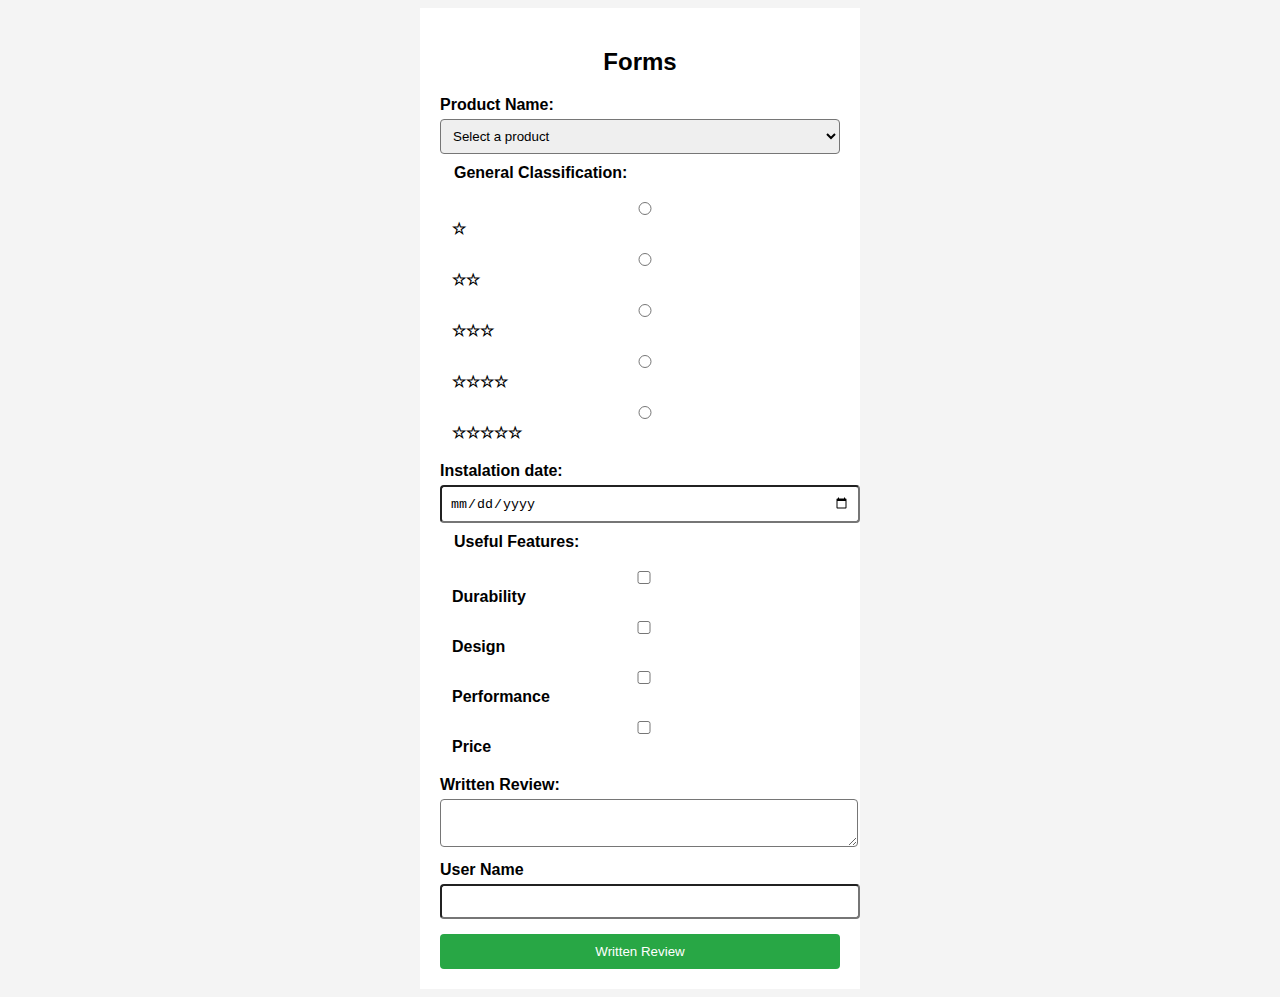
<file: form/index.html>
<!DOCTYPE html>
<html lang="pt">
<head>
    <meta charset="UTF-8" />
    <meta name="viewport" content="width=device-width, initial-scale=1.0" />
    <meta name="description" content="Product Review Form"/>
    <meta name="author" content="Robson Ribeiro" />
    <title>W05 Assignment: Product Review Form</title>
    <script src="./scripts/script.js" defer></script>
    <link rel="stylesheet" href="./styles/style.css">
    <link rel="preconnect" href="https://fonts.googleapis.com" />
    <link rel="preconnect" href="https://fonts.gstatic.com" crossorigin />
    <link
      href="https://fonts.googleapis.com/css2?family=Bebas+Neue&family=Roboto:ital,wght@0,100..900;1,100..900&family=Tinos:ital,wght@0,400;0,700;1,400;1,700&display=swap"
      rel="stylesheet"
    />
</head>
<body>
    <form action="review.html" method="get">
        <h2>Forms</h2>
        
        <label for="product">Product Name:</label>
        <select id="product" name="product" required>
            <option value="" disabled selected>Select a product</option>
        </select>
        
        <fieldset>
            <legend>General Classification:</legend>
            <label><input type="radio" name="rating" value="1" required> ☆</label>
            <label><input type="radio" name="rating" value="2"> ☆☆</label>
            <label><input type="radio" name="rating" value="3"> ☆☆☆</label>
            <label><input type="radio" name="rating" value="4"> ☆☆☆☆</label>
            <label><input type="radio" name="rating" value="5"> ☆☆☆☆☆</label>
        </fieldset>
        
        <label for="install-date">Instalation date:</label>
        <input type="date" id="install-date" name="install-date" required>
        
        <fieldset>
            <legend>Useful Features:</legend>
            <label><input type="checkbox" name="features" value="durability"> Durability</label>
            <label><input type="checkbox" name="features" value="design"> Design</label>
            <label><input type="checkbox" name="features" value="performance"> Performance</label>
            <label><input type="checkbox" name="features" value="price"> Price</label>
        </fieldset>
        
        <label for="review">Written Review:</label>
        <textarea id="review" name="review"></textarea>
        
        <label for="username">User Name</label>
        <input type="text" id="username" name="username">
        
        <input type="submit" value="Written Review">
    </form>
</body>
</html>
</file>
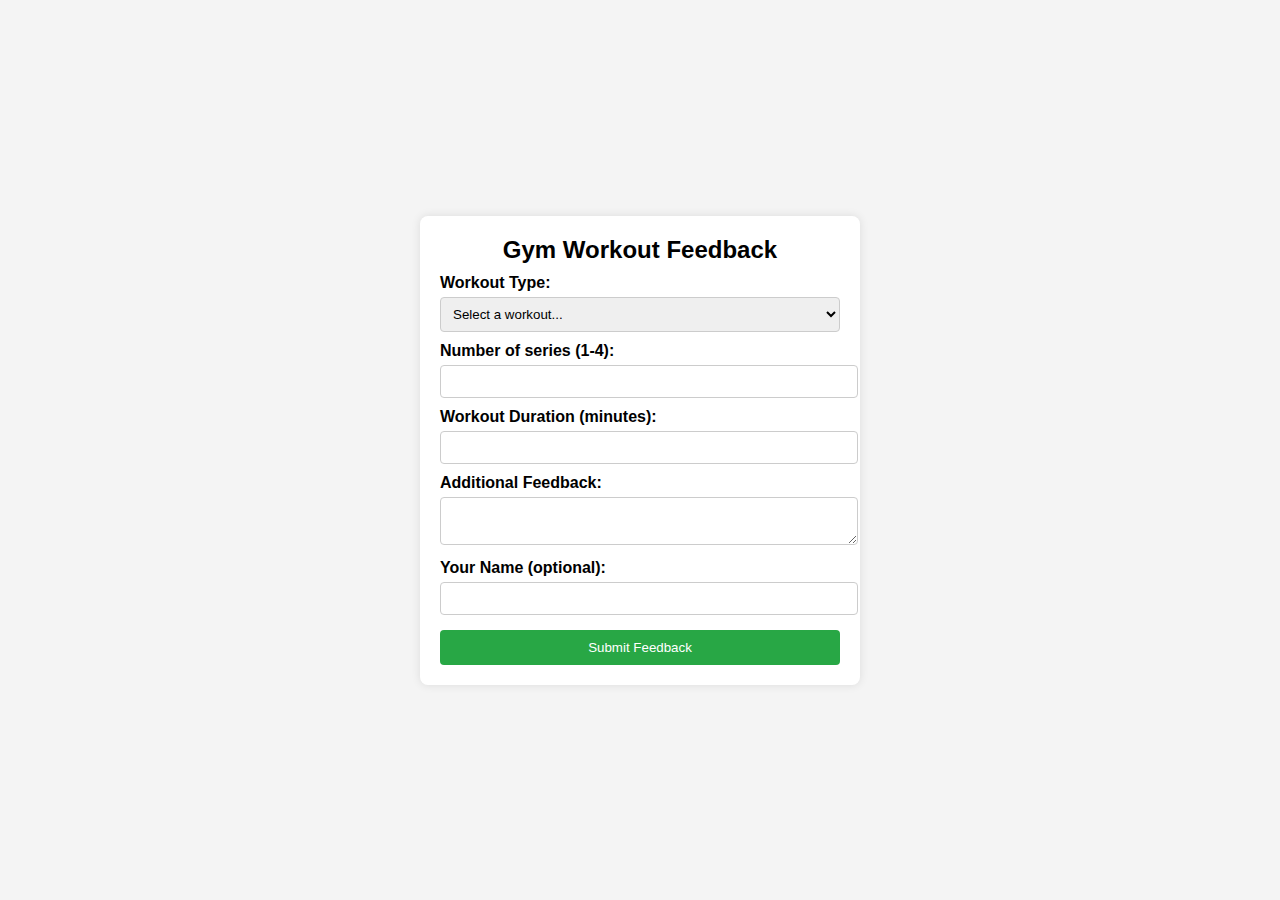
<file: form.html>
<!DOCTYPE html>
<html lang="en">
  <head>
    <meta charset="UTF-8" />
    <meta name="viewport" content="width=device-width, initial-scale=1.0" />
    <meta name="description" content="This is the  for the final project" />
    <meta name="author" content="Robson Ribeiro" />
    <title>The Giant's Factory Website</title>
    <link rel="stylesheet" href="./styles/smallView.css" />
    <link rel="stylesheet" href="./styles/largeView.css" />
    <script src="./scripts/script.js" defer></script>
    <script src="./scripts/training.js" defer></script>
    <script src="./scripts/workout.js" defer></script>
    <link rel="stylesheet" href="./styles/form.css">
    <link rel="preconnect" href="https://fonts.googleapis.com" />
    <link rel="preconnect" href="https://fonts.gstatic.com" crossorigin />
    <link
      href="https://fonts.googleapis.com/css2?family=Bebas+Neue&family=Roboto:ital,wght@0,100..900;1,100..900&family=Tinos:ital,wght@0,400;0,700;1,400;1,700&display=swap"
      rel="stylesheet"
    />
  </head>
  <body>
    <form action="gymReview.html" method="get">
      <h2>Gym Workout Feedback</h2>
      
      <label for="workout-type">Workout Type:</label>
      <select id="workout-type" name="workout-type" required>
          <option value="" disabled selected>Select a workout...</option>
      </select>
      
      <label for="intensity">Number of series (1-4):</label>
      <input type="number" id="intensity" name="intensity" min="1" max="5" required>
      
      <label for="duration">Workout Duration (minutes):</label>
      <input type="number" id="duration" name="duration" min="1" required>
      
      <label for="feedback">Additional Feedback:</label>
      <textarea id="feedback" name="feedback"></textarea>
      
      <label for="username">Your Name (optional):</label>
      <input type="text" id="username" name="username">
      
      <input type="submit" value="Submit Feedback">
  </form>

    
  </body>
</html>
</file>
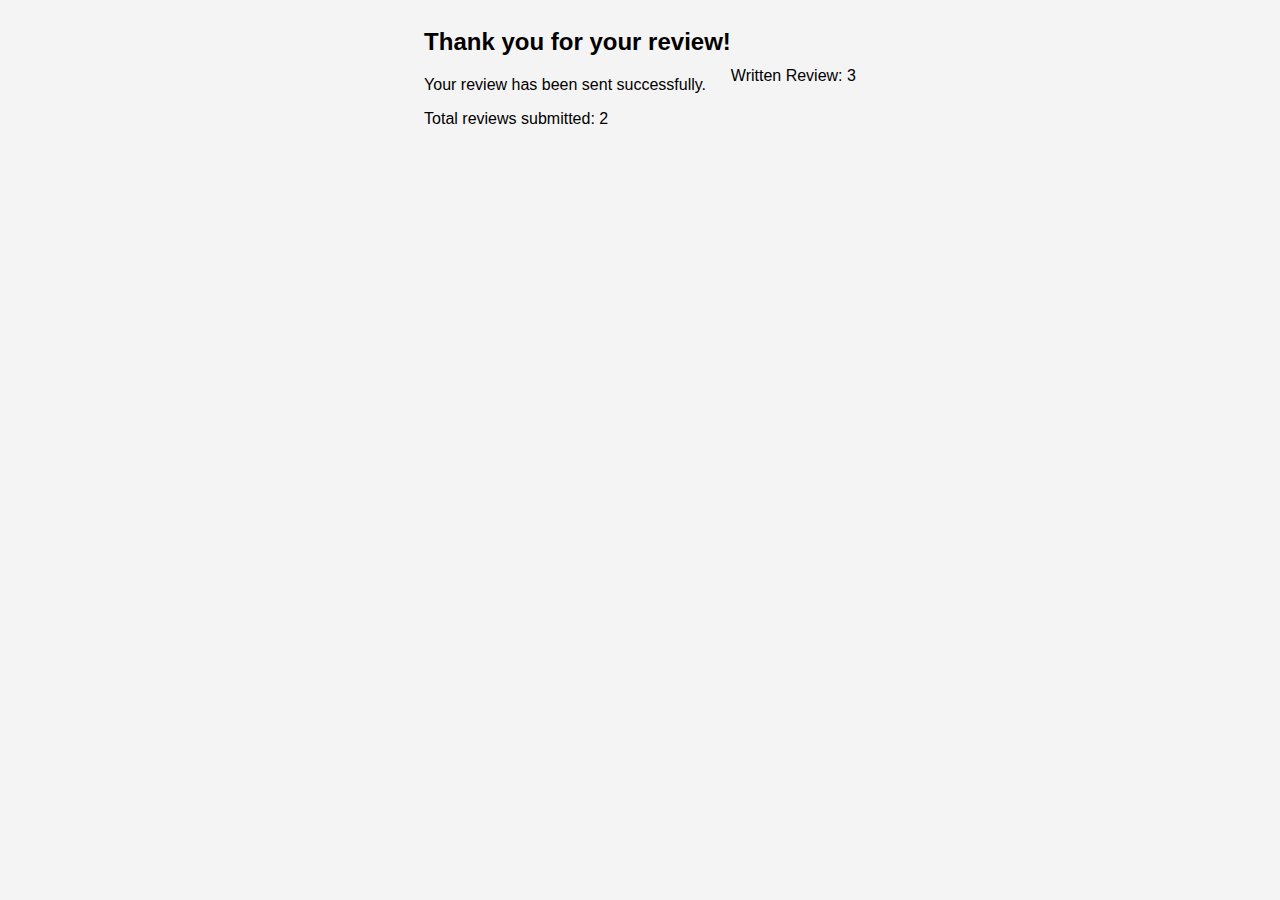
<file: form/review.html>
<!DOCTYPE html>
<html lang="pt">
    <head>
        <meta charset="UTF-8" />
        <meta name="viewport" content="width=device-width, initial-scale=1.0" />
        <meta name="description" content="Product Review Form"/>
        <meta name="author" content="Robson Ribeiro" />
        <title>W05 Assignment: Product Review Form</title>
        <script src="./scripts/script.js" defer></script>
        <link rel="stylesheet" href="./styles/style.css">
        <link rel="preconnect" href="https://fonts.googleapis.com" />
        <link rel="preconnect" href="https://fonts.gstatic.com" crossorigin />
        <link
          href="https://fonts.googleapis.com/css2?family=Bebas+Neue&family=Roboto:ital,wght@0,100..900;1,100..900&family=Tinos:ital,wght@0,400;0,700;1,400;1,700&display=swap"
          rel="stylesheet"
        />
    </head>
<body>
    <div class="container">
        <h2>Thank you for your review!</h2>
        <p>Your review has been sent successfully.</p>
        <p id="reviewCount"></p>
    </div>
    
    <script>
        document.addEventListener("DOMContentLoaded", function () {
            let reviewCount = localStorage.getItem("reviewCount") || 0;
            document.getElementById("reviewCount").textContent = `Total reviews submitted: ${reviewCount}`;
        });
    </script>
</body>
</html>
</file>
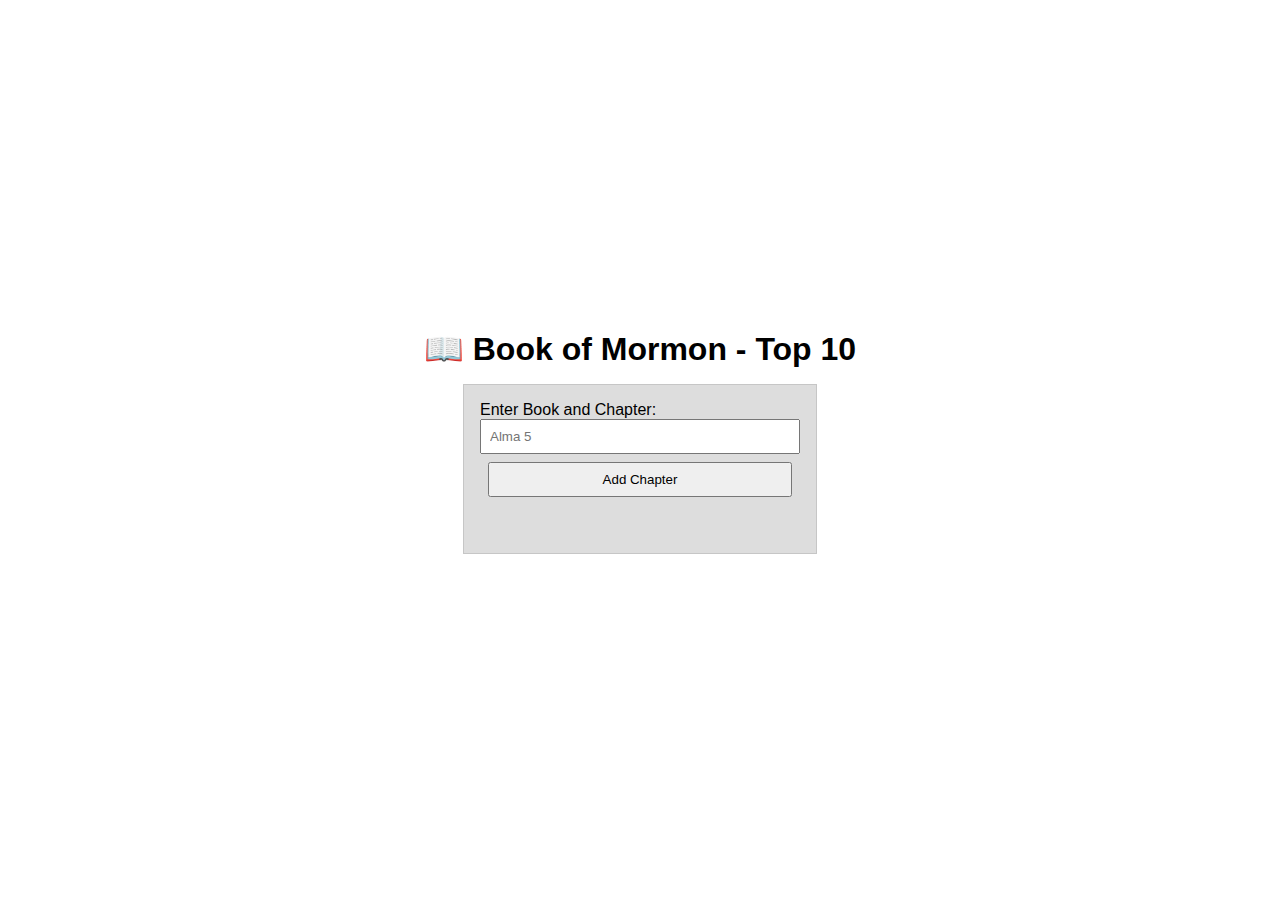
<file: week02/bom.html>
<!DOCTYPE html>
<html lang="en">
<head>
    <meta charset="UTF-8">
    <meta name="viewport" content="width=device-width, initial-scale=1.0">
    <title>WDD 131 - Dom activity</title>
    <meta name="description" content="JavaScript: DOM Manipulation">
    <meta name="author" content="Robson Neves Ribeiro">
    <link rel="preconnect" href="https://fonts.googleapis.com">
    <link rel="preconnect" href="https://fonts.gstatic.com" crossorigin>
    <link href="https://fonts.googleapis.com/css2?family=Roboto:ital,wght@0,100..900;1,100..900&family=Tinos:ital,wght@0,400;0,700;1,400;1,700&display=swap" rel="stylesheet">
    <link rel="stylesheet" href="styles/bom.css">
    <script src="scripts/bom.js" defer></script>
</head>
<body>
    <h1>📖 Book of Mormon - Top 10</h1>
    <main>
        <label for="favchap">Enter Book and Chapter: </label>
        <input type="text" id="favchap" placeholder="Alma 5">
        <button type="submit">Add Chapter</button>
        <ul id="list"></ul>
    </main>
</body>
</html>
</file>
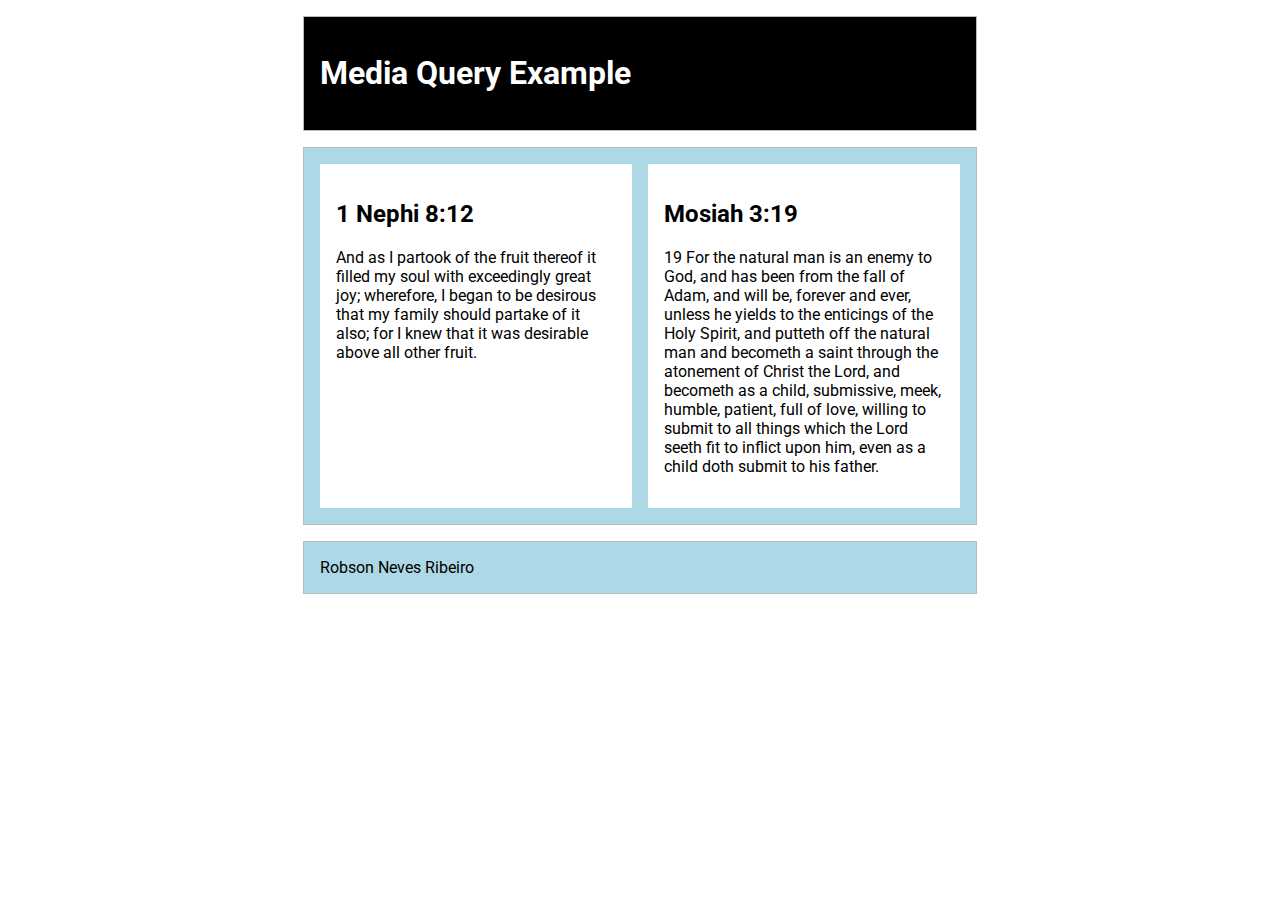
<file: week02/media-query.html>
<!DOCTYPE html>
<html lang="en">
<head>
    <meta charset="UTF-8">
    <meta name="viewport" content="width=device-width, initial-scale=1.0">
    <title>WDD 131 - Media Query Example</title>
    <meta name="description" content="Media query learning activity example page.">
    <meta name="author" content="Robson Neves Ribeiro">
    <link rel="preconnect" href="https://fonts.googleapis.com">
    <link rel="preconnect" href="https://fonts.gstatic.com" crossorigin>
    <link href="https://fonts.googleapis.com/css2?family=Roboto:ital,wght@0,100..900;1,100..900&family=Tinos:ital,wght@0,400;0,700;1,400;1,700&display=swap" rel="stylesheet">
    <link rel="stylesheet" href="styles/media-query.css">
    <link rel="stylesheet" href="styles/media-query-large.css">
</head>
<body>
    <header>
        <h1>
            Media Query Example
        </h1>
    </header>
    <main>
        <section>
            <h2>1 Nephi 8:12</h2>
            <p>
                And as I partook of the fruit thereof it filled my soul with exceedingly
                great joy; wherefore, I began to be desirous that my family should
                partake of it also; for I knew that it was desirable above all other fruit.
            </p>
        </section>

        <section>
            <h2>Mosiah 3:19</h2>
            <p>
                19 For the natural man is an enemy to God, and has been from the fall of Adam,
                and will be, forever and ever, unless he yields to the enticings of the Holy Spirit,
                and putteth off the natural man and becometh a saint through the atonement of Christ
                the Lord, and becometh as a child, submissive, meek, humble, patient, full of love,
                willing to submit to all things which the Lord seeth fit to inflict upon him, even
                as a child doth submit to his father.
            </p>
        </section>
    </main>
    <footer>
        Robson Neves Ribeiro
    </footer>
</body>
</html>
</file>
<file: form/styles/style.css>
body {
    font-family: Arial, sans-serif;
    background-color: #f4f4f4;
    display: flex;
    justify-content: center;
    align-items: center;
}
form {
    background: white;
    padding: 20px;
    max-width: 400px;
    width: 100%;
}
h2 {
    text-align: center;
}
label, legend {
    font-weight: bold;
    display: block;
    margin-top: 10px;
}
input, select, textarea {
    width: 100%;
    padding: 8px;
    margin-top: 5px;
    border-radius: 4px;
}
input[type="submit"] {
    background: #28a745;
    color: white;
    border: none;
    padding: 10px;
    cursor: pointer;
    margin-top: 15px;
}
input[type="submit"]:hover {
    background: #218838;
}
fieldset {
    border: none;
    margin: 10px 0;
}
</file>
<file: styles/smallView.css>
* {
    margin: 0;
    padding: 0;
  }
  main {
    max-width: 800px;
    margin: 0 auto;
    text-align: center;
  }
  img {
    width: 70%;
  }
  header {
    background-color: #08375b;
    padding: 15px 20px;
    color: white;
  }
  .navigation {
    list-style: none;
    margin: 0 auto;
    max-width: 760px;
  }
  .navigation li {
    display: none;
  }
  .navigation a {
    display: block;
    padding: 0.75rem;
    color: white;
    text-align: left;
    text-decoration: none;
    font-weight: 700;
    transition: 0.5s;
    font-size: clamp(1rem, 2vmin, 1.5rem);
  }
  .navigation a:hover,
  .navigation a:active {
    color: white;
  }
  .navigation a:hover {
    color: #90da00;
  }
  .show li {
    display: block !important;
  }
  h1 {
    display: none;
  }
  #menu {
    display: block;
    font-size: 2rem;
    font-weight: 700;
    text-decoration: none;
    padding: 0.5rem 0.75rem;
    color: white;
  }
  #menu::before {
    content: "=";
  }
  #menu.show::before {
    content: "x";
  }
 /*Hero Image*/
 .hero {
  position: relative;
  width: 100%;
  height: 500px;
  display: flex;
}
.hero img {
  width: 100%;
  height: 100%;
  object-fit: fill;
  object-position: center;
}
/* 3 session routines */
.trainingContainer {
  width: 100%;
  justify-content: space-around;
  flex-direction: row;
  display: flex;
  padding: 4px 26px;
}
.card {
  width: 280px;
  display: flex;
  flex-direction: column;
  position: relative;
  box-shadow: 0 2px 7px #dfdfdf;
  margin: 50px auto;
  background: #fafafa;
  height: 250px;
}
.badge {
  position: absolute;
  left: 0;
  top: 3px;
  text-transform: uppercase;
  font-size: 13px;
  font-weight: 700;
  background: red;
  color: #fff;
  padding: 3px 10px;
}
.tumb {
  flex: 1;
  display: flex;
  align-items: center;
  justify-content: center;
  background: #f0f0f0;
}
.tumb img {
  width: 100%;
  height: 100%;
  object-fit: cover; 
}
.details {
  flex: 1; 
  display: flex;
  flex-direction: column;
  justify-content: space-between;
  padding: 20px;
}
.action {
  display: flex;
  justify-content: center;
}
.details h4 a {
  font-weight: 500;
  display: block;
  margin-bottom: 18px;
  text-transform: uppercase;
  color: #363636;
  text-decoration: none;
  transition: 0.3s;
}  
.details h4 a:hover {
  color: #fbb72c;
}
.details p {
  font-size: 15px;
  line-height: 22px;
  margin-bottom: 18px;
  color: #999;
}
.button {
  width: 150px;
  height: 40px;
  cursor: pointer;
  display: flex;
  align-items: center;
  background-color: #08375b;
  overflow: hidden;
  border-radius: 10px;
  display: flex;
  justify-content: center;
}
.buttonText {
  color: white;
}
div.action .button a {
  text-decoration: none;
  color: white;
}
/* Invite section */
.inviteContainer {
  margin-bottom: 46px;
  background-color: #f0f0f2;
  display: flex;
  text-align: center;
}

.invitePhoto {
  width: 50%;
  padding: 20px;
}
.inviteText {
  display: flex;
  justify-content: center;
  align-items: center;
  flex-direction: column;
  width: 50%;
  padding: 20px;
  gap: 16px;
}

footer {
  background-color: #08375b;
  padding: 15px 20px;
  color: white;
  text-align: center;
}

/*Middle buttons*/
#pageOption {
  display: flex;
  gap: 20px;
  text-align: center;
  align-items: center;
  justify-content: center;
  margin-bottom: 10px;
  padding: 30px;
}
button {
  padding: 15px 20px;
  font-size: 18px;
  cursor: pointer;
  border: none;
  border-radius: 8px;
  background-color: #08375b;
  color: white;
  transition: background 0.3s ease;
  width: 200px;
}
</file>
<file: styles/largeView.css>
@media screen and (min-width: 598px) {
    /* Navbar Section */
    header {
      display: flex;
      align-items: center;
      background-color: #08375b;
      padding: 15px 20px;
      color: white;
      justify-content: space-between;
    }
    h1 {
      display: flex;
    }
    #menu {
      display: none;
    }
    .navigation ul {
      list-style: none;
      display: flex;
      padding: 15px;
    }
    .navigation li {
      display: flex;
    }
    .navigation {
      list-style: none;
      display: flex;
      margin: 0px;
    }
    .navigation a {
      text-decoration: none;
      color: white;
      font-size: 18px;
      padding: 10px 15px;
      transition: 0.3s;
    }
    .navigation a:hover {
      border-radius: 5px;
      color: #90da00;
    }
    /*Hero Image*/
    .hero {
      position: relative;
      width: 100%;
      height: 500px;
      display: flex;
    }
    .hero img {
      width: 100%;
      height: 100%;
      object-fit: fill;
      object-position: center;
    }
    /* 3 session routines */
    .trainingContainer {
      width: 100%;
      justify-content: space-around;
      flex-direction: row;
      display: flex;
      padding: 4px 26px;
    }
    #cardsContainer{
      display: flex;
      justify-content: space-around;
      flex-wrap: wrap; 
      column-gap: 20px; 
    }
    
  }
</file>
<file: styles/form.css>
body {
    font-family: Arial, sans-serif;
    background-color: #f4f4f4;
    display: flex;
    justify-content: center;
    align-items: center;
    height: 100vh;
}
form {
    background: white;
    padding: 20px;
    border-radius: 8px;
    box-shadow: 0px 0px 10px rgba(0, 0, 0, 0.1);
    max-width: 400px;
    width: 100%;
}
h2 {
    text-align: center;
}
label, legend {
    font-weight: bold;
    display: block;
    margin-top: 10px;
}
input, select, textarea {
    width: 100%;
    padding: 8px;
    margin-top: 5px;
    border: 1px solid #ccc;
    border-radius: 4px;
}
input[type="submit"] {
    background: #28a745;
    color: white;
    border: none;
    padding: 10px;
    cursor: pointer;
    margin-top: 15px;
}
input[type="submit"]:hover {
    background: #218838;
}
</file>
<file: week02/styles/bom.css>
* {
	margin: 0;
	padding: 0;
}

body {
	height: 100vh;
	display: flex;
	flex-direction: column;
	align-items: center;
	justify-content: center;
	font-family: Acme, Arial, sans-serif;
}

h1 {
	font-size: 1.5rem;
}

main {
	margin: 1rem auto;
	border: 1px solid rgb(0 0 0 / 0.1);
	padding: 1rem;
	background-color: #ddd;
	display: flex;
	flex-direction: column;
}

input,
button {
	padding: 0.5rem;
}

button {
	margin: 0.5rem;
}

.delete {
	width: fit-content;
}

.input {
	display: flex;
	gap: 1rem;
}

.list {
	padding: 0.5rem;
}

ul {
	margin: 1rem;
	list-style: none;
}

li {
	display: flex;
	align-items: center;
	justify-content: space-between;
}

@media only screen and (min-width: 32.5em) {
	h1 {
		font-size: 2rem;
	}

	main {
		width: 320px;
	}
}
</file>
<file: week02/styles/media-query.css>
body {
    font-family: "Roboto", serif;
}

header, main, footer {
    max-width: 640px;
    margin: 1rem auto;
    border: 1px solid #bbb;
    padding: 1rem;
    background-color: #ADD8E6;
}

main {
    display: grid;
    grid-template-columns: 1fr;
    grid-gap: 1rem;
}
section {
    padding: 1rem;
    background-color: #fff;
}
</file>
<file: week02/styles/media-query-large.css>
@media screen and (min-width: 750px) {
    header {
        background-color: black;
        color: white;
    }
    main {
        display: grid;
        grid-template-columns: 1fr 1fr;
    }
}
</file>
